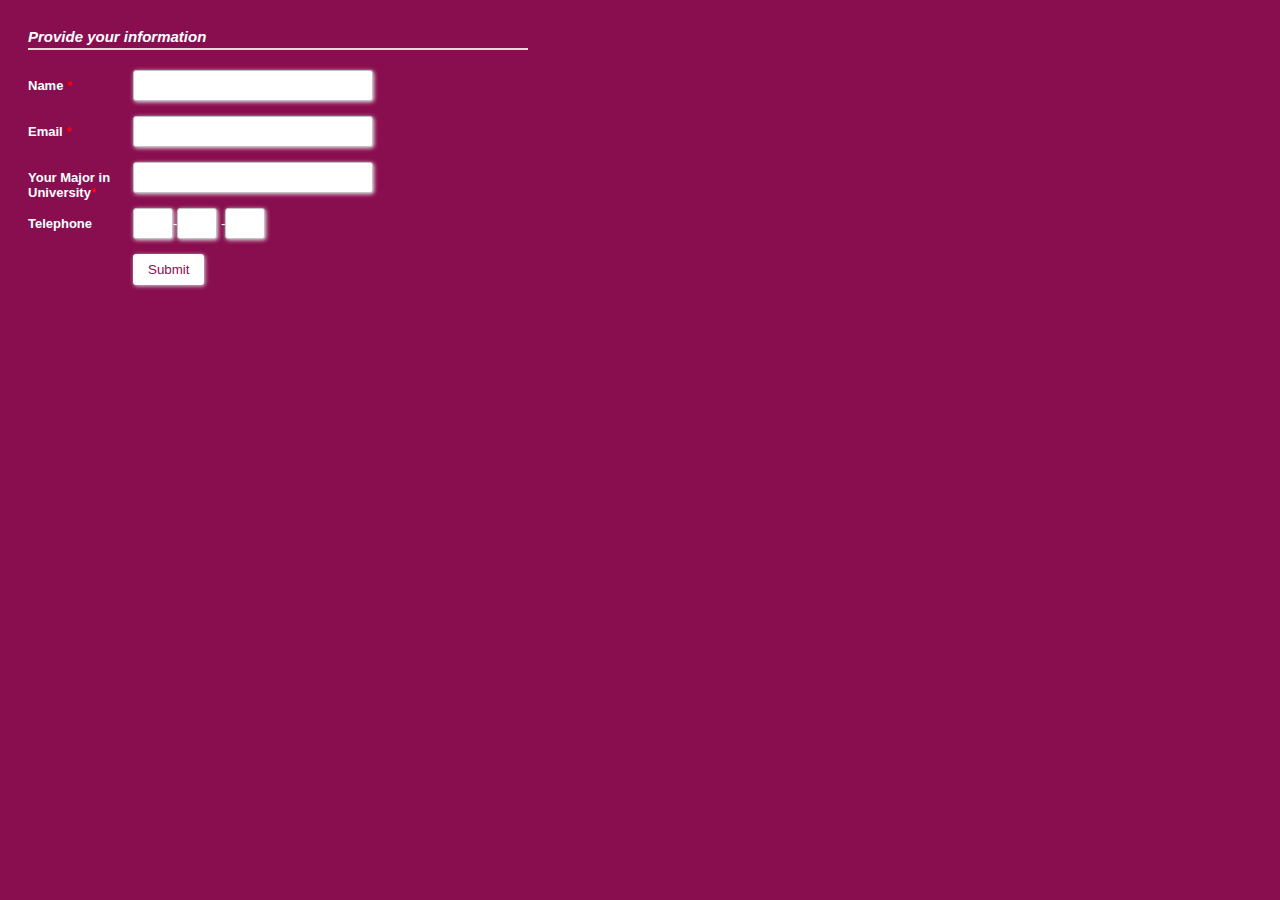
<file: book.html>
<!DOCTYPE html>
<html>
<head>
	<title></title>
	<link rel="stylesheet" type="text/css" href="stylesheetbook.css">
</head>
<body>
<div class="form-style-2">
<div class="form-style-2-heading">Provide your information</div>
<form action="" method="post">
<label for="field1"><span>Name <span class="required">*</span></span><input type="text" class="input-field" name="field1" value="" /></label>
<label for="field2"><span>Email <span class="required">*</span></span><input type="text" class="input-field" name="field2" value="" /></label>
<label for="field1"><span>Your Major in University<span class="required">*</span></span><input type="text" class="input-field" name="field1" value="" /></label>
<label><span>Telephone</span><input type="text" class="tel-number-field" name="tel_no_1" value="" maxlength="4" />-<input type="text" class="tel-number-field" name="tel_no_2" value="" maxlength="4"  />
	-<input type="text" class="tel-number-field" name="tel_no_3" value="" maxlength="10"  /></label>
<label><span> </span><input type="submit" value="Submit" /></label>
</form>
</div>
</body>
</html>
</file>
<file: stylesheetbook.css>
body{
	background-color: #880E4F;
	color: white;
}
.form-style-2{
	max-width: 500px;
	padding: 20px 12px 10px 20px;
	font: 13px Arial, Helvetica, sans-serif;
}
.form-style-2-heading{
	font-weight: bold;
	font-style: italic;
	border-bottom: 2px solid #ddd;
	margin-bottom: 20px;
	font-size: 15px;
	padding-bottom: 3px;
}
.form-style-2 label{
	display: block;
	margin: 0px 0px 15px 0px;
}
.form-style-2 label > span{
	width: 100px;
	font-weight: bold;
	float: left;
	padding-top: 8px;
	padding-right: 5px;
}
.form-style-2 span.required{
	color:red;
}
.form-style-2 .tel-number-field{
	width: 40px;
	text-align: center;
}
.form-style-2 input.input-field, .form-style-2 .select-field{
	width: 48%;	
}
.form-style-2 input.input-field, 
.form-style-2 .tel-number-field, 
.form-style-2 .textarea-field, 
 .form-style-2 .select-field{
	box-sizing: border-box;
	-webkit-box-sizing: border-box;
	-moz-box-sizing: border-box;
	border: 1px solid #C2C2C2;
	box-shadow: 1px 1px 4px #EBEBEB;
	-moz-box-shadow: 1px 1px 4px #EBEBEB;
	-webkit-box-shadow: 1px 1px 4px #EBEBEB;
	border-radius: 3px;
	-webkit-border-radius: 3px;
	-moz-border-radius: 3px;
	padding: 7px;
	outline: none;
}
.form-style-2 .input-field:focus, 
.form-style-2 .tel-number-field:focus, 
.form-style-2 .textarea-field:focus,  
.form-style-2 .select-field:focus{
	border: 1px solid #0C0;
}
.form-style-2 .textarea-field{
	height:100px;
	width: 55%;
}
.form-style-2 input[type=submit],
.form-style-2 input[type=button]{
	border: none;
	padding: 8px 15px 8px 15px;
	background: white;
	color: #880E4F;
	box-shadow: 1px 1px 4px #DADADA;
	-moz-box-shadow: 1px 1px 4px #DADADA;
	-webkit-box-shadow: 1px 1px 4px #DADADA;
	border-radius: 3px;
	-webkit-border-radius: 3px;
	-moz-border-radius: 3px;
}
.form-style-2 input[type=submit]:hover,
.form-style-2 input[type=button]:hover{
	background: #EA7B00;
	color: #fff;
}
</file>
